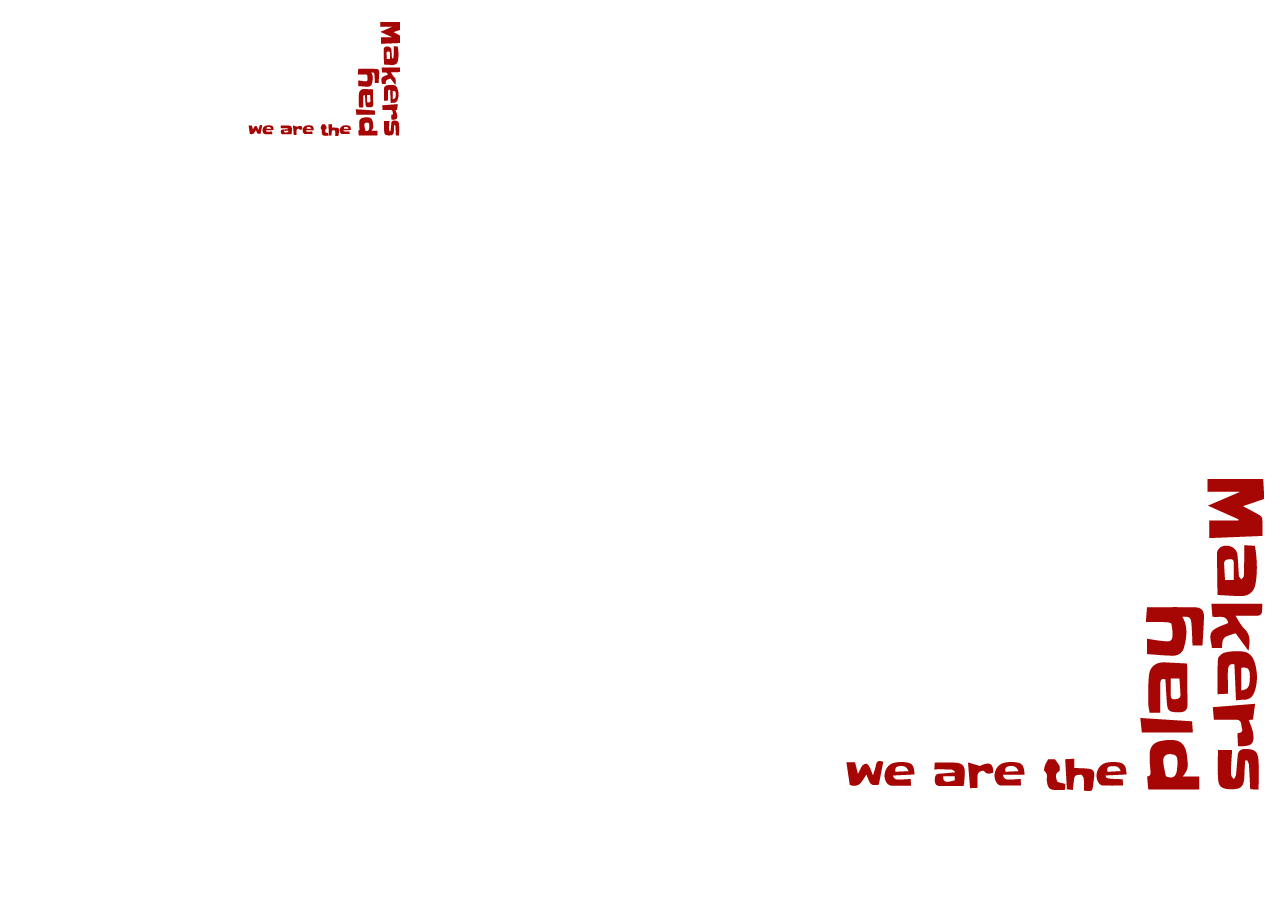
<file: jpg/index.html>
<!DOCTYPE>
<html>
<head>
<link href='styles.css' rel='stylesheet' >
</head>
<body>
<div id="wATPMLogo">
	<img id="wATPMLogoRed" src="img/wATPMLogoRed.jpg"/>
	<img id="wATPMLogoGrey" src="img/wATPMLogoGrey.jpg"/>
	<img id="wATPMLogoBlack" src="img/wATPMLogoBlack.jpg"/>
	<img id="wATPMLogoBannerRed" src="img/wATPMLogoBannerRed.jpg"/>

</div>

</body>
</html>
</file>
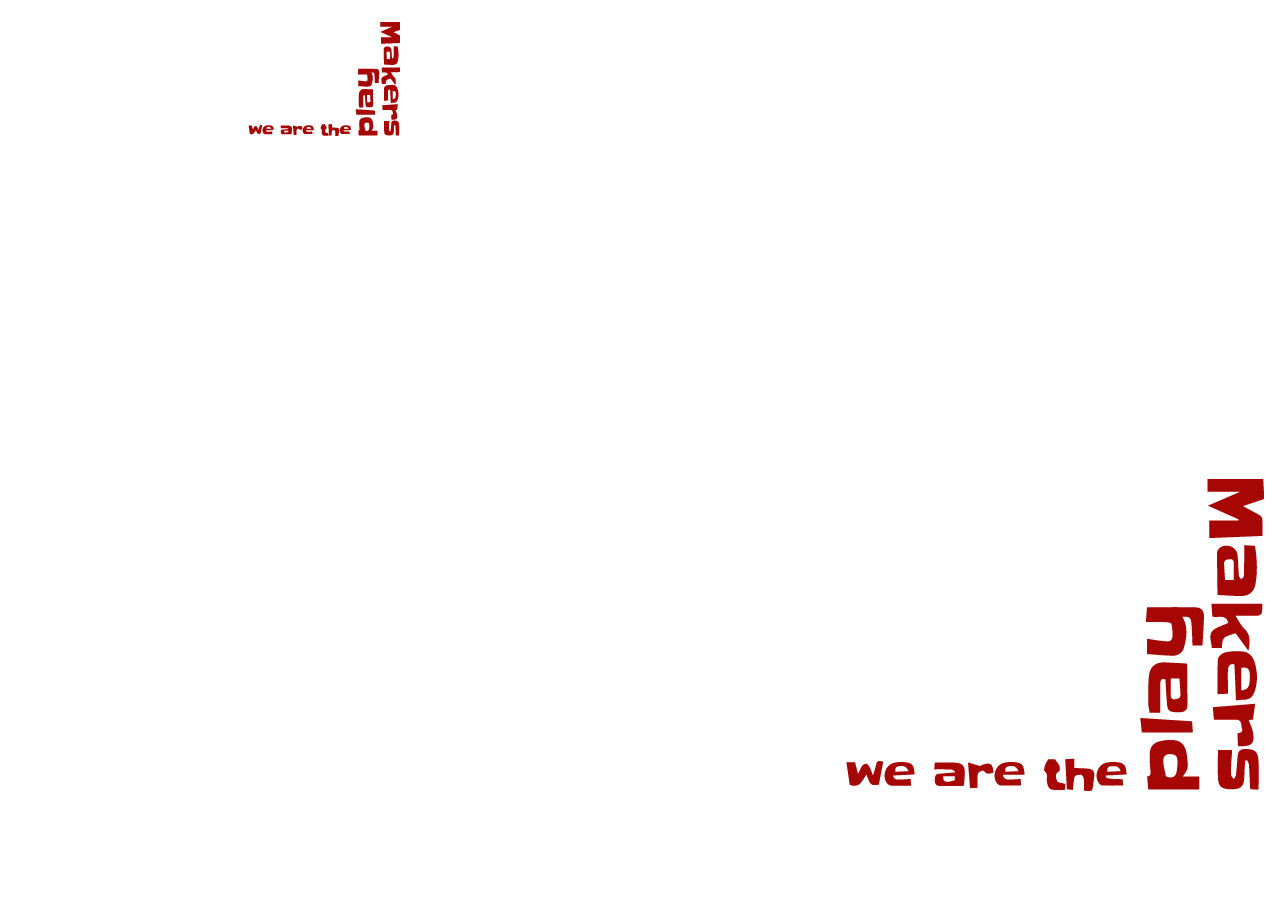
<file: png/index.html>
<!DOCTYPE>
<html>
<head>
<link href='styles.css' rel='stylesheet' >
</head>
<body>
<div id="wATPMLogo">
	<img id="wATPMLogoRed" src="img/wATPMLogoRed.png"/>
	<img id="wATPMLogoGrey" src="img/wATPMLogoGrey.png"/>
	<img id="wATPMLogoBlack" src="img/wATPMLogoBlack.png"/>
	<img id="wATPMLogoBannerRed" src="img/wATPMLogoBannerRed.png"/>

</div>

</body>
</html>
</file>
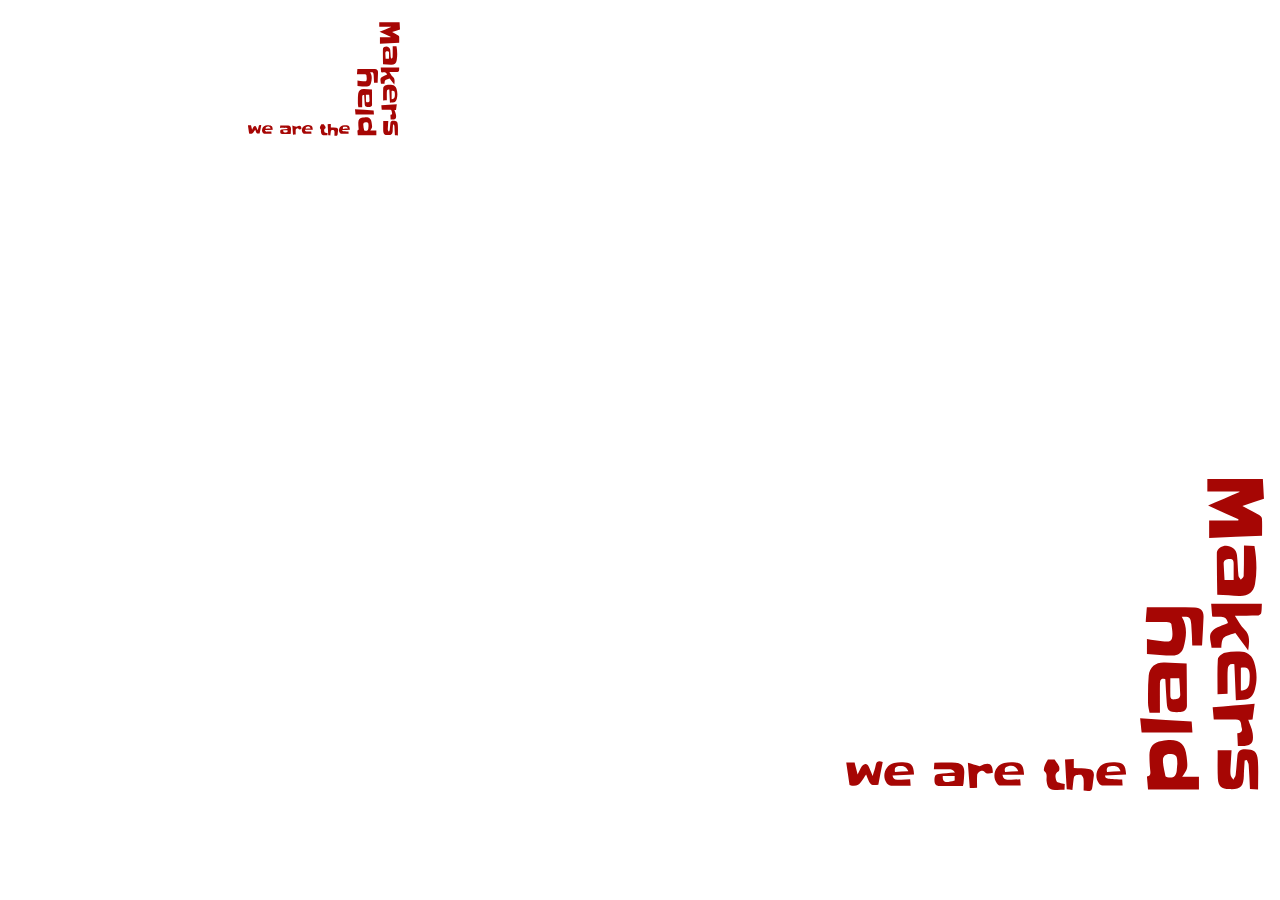
<file: svg/index.html>
<!DOCTYPE>
<html>
<head>
<link href='styles.css' rel='stylesheet' >
</head>
<body>
<div id="wATPMLogo">
	<img id="wATPMLogoRed" src="img/wATPMLogoRed.svg"/>
	<img id="wATPMLogoGrey" src="img/wATPMLogoGrey.svg"/>
	<img id="wATPMLogoBlack" src="img/wATPMLogoBlack.svg"/>
	<img id="wATPMLogoBannerRed" src="img/wATPMLogoBannerRed.svg"/>

</div>

</body>
</html>
</file>
<file: jpg/styles.css>
#wATPMLogoRed{
	position:absolute;
	left:846px;
	top:479px;
	width:418px;
	height:312px;
}

#wATPMLogoGrey{
	position:absolute;
	left:1721px;
	top:479px;
	width:418px;
	height:312px;
}

#wATPMLogoBlack{
	position:absolute;
	left:1283px;
	top:479px;
	width:418px;
	height:312px;
}

#wATPMLogoBannerRed{
	position:absolute;
	left:248px;
	top:22px;
	width:152px;
	height:114px;
}
</file>
<file: png/styles.css>
#wATPMLogoRed{
	position:absolute;
	left:846px;
	top:479px;
	width:418px;
	height:312px;
}

#wATPMLogoGrey{
	position:absolute;
	left:1721px;
	top:479px;
	width:418px;
	height:312px;
}

#wATPMLogoBlack{
	position:absolute;
	left:1283px;
	top:479px;
	width:418px;
	height:312px;
}

#wATPMLogoBannerRed{
	position:absolute;
	left:248px;
	top:22px;
	width:152px;
	height:114px;
}
</file>
<file: svg/styles.css>
#wATPMLogoRed{
	position:absolute;
	left:846px;
	top:479px;
	width:418px;
	height:312px;
}

#wATPMLogoGrey{
	position:absolute;
	left:1721px;
	top:479px;
	width:418px;
	height:312px;
}

#wATPMLogoBlack{
	position:absolute;
	left:1283px;
	top:479px;
	width:418px;
	height:312px;
}

#wATPMLogoBannerRed{
	position:absolute;
	left:248px;
	top:22px;
	width:152px;
	height:114px;
}
</file>
